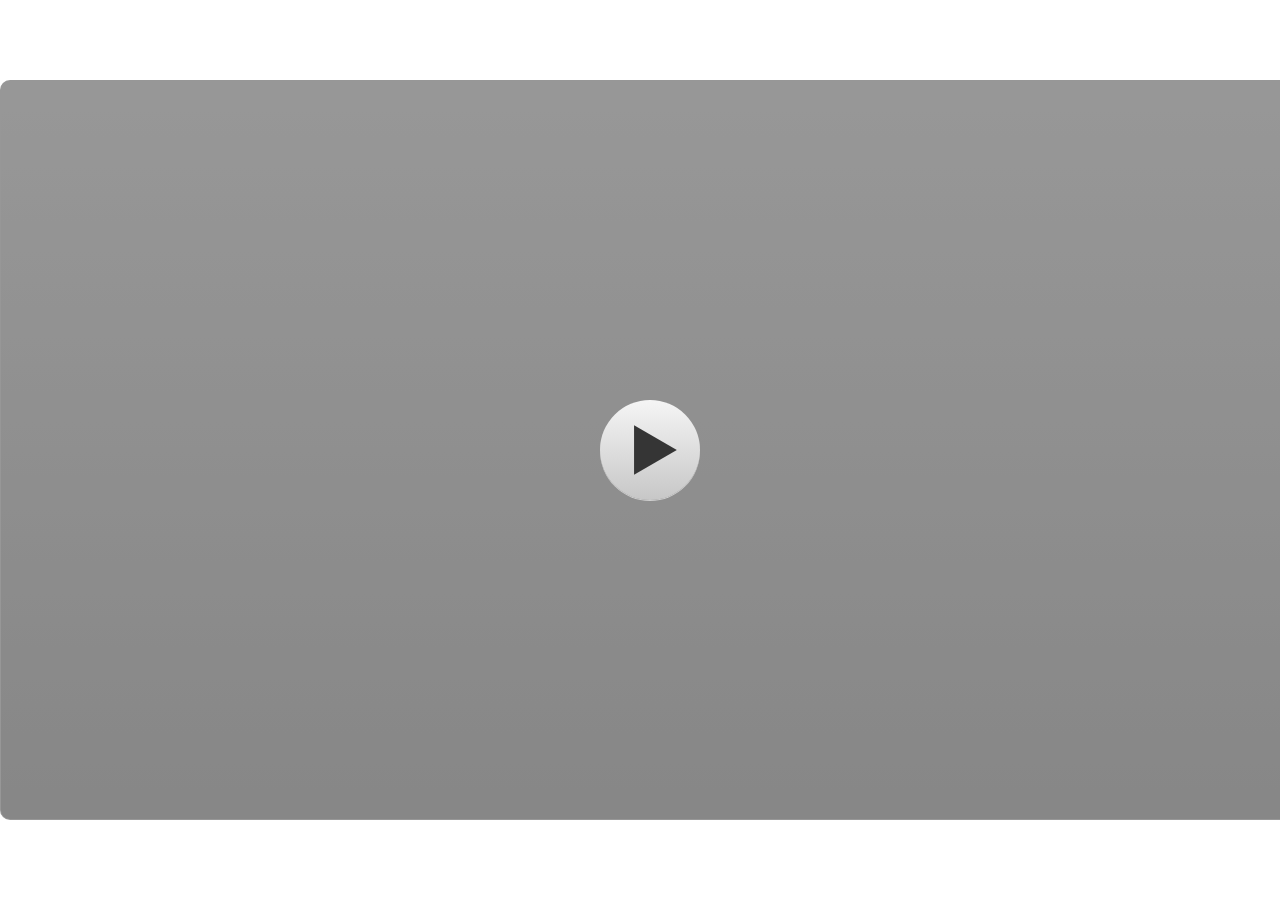
<file: index.html>
<!DOCTYPE html>
<html lang="en-US">
<head>
  <meta charset="utf-8">
  <!-- Created using Storyline 3 - http://www.articulate.com  -->
  <!-- version: 3.12.24693.0 -->
  <title>MPI Belia Puisi Rakyat_Satria Jayadi</title>
  <meta http-equiv="x-ua-compatible" content="IE=edge" />
  <meta name="viewport" content="width=device-width, initial-scale=1.0, user-scalable=no, shrink-to-fit=no, minimal-ui" />
  <meta name="apple-mobile-web-app-capable" content="yes" />
  <style>
    html, body { height: 100%; padding: 0; margin: 0 }
    #app { height: 100%; width: 100%; }
  </style>
  
  <script>window.THREE = { };</script>
</head>
<body style="background: #FFFFFF" class="cs-HTML theme-classic">
  <!-- 360 -->
  <script>!function(e){function n(e,i){return e.test(i)}function i(e){var i=e||navigator.userAgent,o=i.split("[FBAN");if(void 0!==o[1]&&(i=o[0]),this.apple={phone:n(t,i),ipod:n(d,i),tablet:!n(t,i)&&n(s,i),device:n(t,i)||n(d,i)||n(s,i)},this.amazon={phone:n(h,i),tablet:!n(h,i)&&n(a,i),device:n(h,i)||n(a,i)},this.android={phone:n(h,i)||n(b,i),tablet:!n(h,i)&&!n(b,i)&&(n(a,i)||n(r,i)),device:n(h,i)||n(a,i)||n(b,i)||n(r,i)},this.windows={phone:n(l,i),tablet:n(p,i),device:n(l,i)||n(p,i)},this.other={blackberry:n(f,i),blackberry10:n(u,i),opera:n(c,i),firefox:n(A,i),chrome:n(w,i),device:n(f,i)||n(u,i)||n(c,i)||n(A,i)||n(w,i)},this.seven_inch=n(v,i),this.any=this.apple.device||this.android.device||this.windows.device||this.other.device||this.seven_inch,this.phone=this.apple.phone||this.android.phone||this.windows.phone,this.tablet=this.apple.tablet||this.android.tablet||this.windows.tablet,"undefined"==typeof window)return this}function o(){var e=new i;return e.Class=i,e}var t=/iPhone/i,d=/iPod/i,s=/iPad/i,b=/(?=.*\bAndroid\b)(?=.*\bMobile\b)/i,r=/Android/i,h=/(?=.*\bAndroid\b)(?=.*\bSD4930UR\b)/i,a=/(?=.*\bAndroid\b)(?=.*\b(?:KFOT|KFTT|KFJWI|KFJWA|KFSOWI|KFTHWI|KFTHWA|KFAPWI|KFAPWA|KFARWI|KFASWI|KFSAWI|KFSAWA)\b)/i,l=/IEMobile/i,p=/(?=.*\bWindows\b)(?=.*\bARM\b)/i,f=/BlackBerry/i,u=/BB10/i,c=/Opera Mini/i,w=/(CriOS|Chrome)(?=.*\bMobile\b)/i,A=/(?=.*\bFirefox\b)(?=.*\bMobile\b)/i,v=new RegExp("(?:Nexus 7|BNTV250|Kindle Fire|Silk|GT-P1000)","i");"undefined"!=typeof module&&module.exports&&"undefined"==typeof window?module.exports=i:"undefined"!=typeof module&&module.exports&&"undefined"!=typeof window?module.exports=o():"function"==typeof define&&define.amd?define("isMobile",[],e.isMobile=o()):e.isMobile=o()}(this);
    window.isMobile.apple.tablet = window.isMobile.apple.tablet ||
      (navigator.platform === 'MacIntel' && navigator.maxTouchPoints > 1);
    window.isMobile.apple.device = window.isMobile.apple.device || window.isMobile.apple.tablet;
    window.isMobile.tablet = window.isMobile.tablet || window.isMobile.apple.tablet;
    window.isMobile.any = window.isMobile.any || window.isMobile.apple.tablet;
  </script>

  <div id="focus-sink" aria-hidden="true" tabIndex="-1"></div>

  <div id="preso"></div>
  <script>
    window.DS = {};
    window.globals = {
      DATA_PATH_BASE: '',
      HAS_FRAME: true,
      HAS_SLIDE: true,

      lmsPresent: false,
      tinCanPresent: false,
      cmi5Present: false,
      aoSupport: false,
      scale: 'noscale',
      captureRc: false,
      browserSize: 'optimal',
      bgColor: '#FFFFFF',
      features: 'AccessibleText,SettingsControl,TextStyleHyperlinks',
      themeName: 'classic',
      preloaderColor: '#FFFFFF',
      suppressAnalytics: false,
      productChannel: 'perpetual',
      publishSource: 'storyline',
      aid: '',
      cid: '8eaedd85-2175-448c-abd9-ef5f1b369967',
      playerVersion: '3.12.24693.0',
      maxIosVideoElements: 5,

      
      parseParams: function(qs) {
        if (window.globals.parsedParams != null) {
          return window.globals.parsedParams;
        }
        qs = (qs || window.location.search.substr(1)).split('+').join(' ');
        var params = {},
            tokens,
            re = /[?&]?([^=]+)=([^&]*)/g;

        while (tokens = re.exec(qs)) {
          params[decodeURIComponent(tokens[1]).trim()] =
            decodeURIComponent(tokens[2]).trim();
        }
        window.globals.parsedParams = params;
        return params;
      }

    };

    (function() {

      var classTypes = [ 'desktop', 'mobile', 'phone', 'tablet' ];

      var addDeviceClasses = function(prefix, testObj) {
        var curr, i;
        for (i = 0; i < classTypes.length; i++) {
          curr = classTypes[i];
          if (testObj[curr]) {
            document.body.classList.add(prefix + curr);
          }
        }
      };

      var params = window.globals.parseParams(),
          isDevicePreview = params.devicepreview === '1',
          isPhoneOverride = params.deviceType === 'phone' || (isDevicePreview && params.phone == '1'),
          isTabletOverride = (params.deviceType === 'tablet' || isDevicePreview) && !isPhoneOverride,
          isMobileOverride = isPhoneOverride || isTabletOverride;

      var deviceView = {
        desktop: !window.isMobile.any && !isMobileOverride,
        mobile: window.isMobile.any || isMobileOverride,
        phone: isPhoneOverride || (window.isMobile.phone && !isTabletOverride),
        tablet: isTabletOverride || window.isMobile.tablet
      };

      window.globals.deviceView = deviceView;
      window.isMobile.desktop = !window.isMobile.any;
      window.isMobile.mobile = window.isMobile.any;

      addDeviceClasses('view-', deviceView);

    })();
  </script>
  
  <script src='story_content/user.js' type=text/javascript></script>
  <div class="slide-loader"></div>

  <script type="text/javascript">
    if (window.globals.deviceView.isMobile) { var doc = document, loader = doc.body.querySelector('.slide-loader'); [ 1, 2, 3 ].forEach(function(n) { var d = doc.createElement('div'); d.style.backgroundColor = window.globals.preloaderColor; d.classList.add('mobile-loader-dot'); d.classList.add('dot' + n); loader.appendChild(d); }); }
  </script>

  <div class="mobile-load-title-overlay" style="display: none">
    <div class="mobile-load-title">MPI Belia Puisi Rakyat_Satria Jayadi</div>
  </div>

  <div class="mobile-chrome-warning"></div>

  <script>
    
    if (window.autoSpider && window.vInterfaceObject) {
      document.querySelector('.mobile-load-title-overlay').style.display = 'none';
    }
  </script>

  

  <link rel="stylesheet" href="html5/data/css/output.min.css" data-noprefix />
</body>
<script src="html5/lib/scripts/bootstrapper.min.js"></script>
</html>
</file>
<file: html5/data/css/output.min.css>
@font-face {
  font-family: 'Open SansBold CharsBold0A802EC8';
  src: url('[data-uri]');
  font-style: normal;
  font-weight: normal;
}
@font-face {
  font-family: 'Open Sans Charset1_ 5w7E1CBB9B9';
  src: url('[data-uri]');
  font-style: normal;
  font-weight: normal;
}
@font-face {
  font-family: 'Clarendon Blk BT CharseFBDAA42D';
  src: url('[data-uri]');
  font-style: normal;
  font-weight: normal;
}
@font-face {
  font-family: 'Clarendon Blk BTBolBold6076CCD5';
  src: url('[data-uri]');
  font-style: normal;
  font-weight: normal;
}
.cs-npnxnanbnsnfns00000000001 .cs-infopanel  {
  box-shadow: 0 1px 0 rgba(184, 184, 184, 1);
  background: rgba(255, 255, 255, 1);
}
.cs-npnxnanbnsnfns00000000001 .cs-infopanel .cs-link {
  color: rgba(124, 34, 128, 1);
}
.cs-npnxnanbnsnfns00000000001 .cs-infopanel .cs-link:hover {
  color: rgba(0, 0, 238, 1);
}
.cs-npnxnanbnsnfns00000000001 .cs-infopanel .cs-name {
  color: rgba(68, 68, 68, 1);
}
.cs-npnxnanbnsnfns00000000001 .cs-infopanel .cs-title {
  color: rgba(153, 153, 153, 1);
}
.cs-npnxnanbnsnfns00000000001 .cs-infopanelpopup  {
  box-shadow: 0 1px 0 rgba(184, 184, 184, 1);
  background: linear-gradient(180deg, rgba(233, 233, 233, 1) 0%, rgba(207, 207, 207, 1) 100%);
}
.cs-npnxnanbnsnfns00000000001 .cs-infopanelpopup .cs-link {
  color: rgba(124, 34, 128, 1);
}
.cs-npnxnanbnsnfns00000000001 .cs-infopanelpopup .cs-link:hover {
  color: rgba(0, 0, 238, 1);
}
.cs-npnxnanbnsnfns00000000001 .cs-infopanelpopup .cs-name {
  color: rgba(68, 68, 68, 1);
}
.cs-npnxnanbnsnfns00000000001 .cs-infopanelpopup .cs-bio {
  color: rgba(153, 153, 153, 1);
}
.cs-npnxnanbnsnfns00000000001 .cs-timer  {
  color: rgba(85, 85, 85, 1);
}
.cs-npnxnanbnsnfns00000000001 .cs-duration stop:first-child {
  stop-color: rgba(0, 215, 255, 1);
}
.cs-npnxnanbnsnfns00000000001 .cs-duration stop:last-child {
  stop-color: rgba(0, 171, 255, 1);
}
.cs-npnxnanbnsnfns00000000001 .cs-elapsed stop:first-child {
  stop-color: rgba(254, 227, 71, 1);
}
.cs-npnxnanbnsnfns00000000001 .cs-elapsed stop:last-child {
  stop-color: rgba(252, 204, 42, 1);
}
.cs-npnxnanbnsnfns00000000001 .cs-timer .cs-pie .cs-innerstroke {
  stroke: rgba(199, 199, 199, 1);
}
.cs-npnxnanbnsnfns00000000001 .cs-timer .cs-pie .cs-innerborder {
  stroke: rgba(255, 255, 255, 1);
}
.cs-npnxnanbnsnfns00000000001 .cs-window  {
  box-shadow: 0 8px 5px rgba(0, 0, 0, 0.2);
  border-color: rgba(234, 234, 234, 1);
  background: rgba(243, 243, 243, 1);
  color: rgba(85, 85, 85, 1);
}
.cs-npnxnanbnsnfns00000000001 .cs-window .cs-diva {
  border-color: rgba(247, 247, 247, 1);
}
.cs-npnxnanbnsnfns00000000001 .cs-window .cs-divb {
  border-color: rgba(211, 211, 211, 1);
}
.cs-npnxnanbnsnfns00000000001 .cs-editor .cs-editor-slide {
  color: rgba(85, 85, 85, 1);
}
.cs-npnxnanbnsnfns00000000001 .cs-editor .cs-editor-html {
  color: rgba(68, 68, 68, 1);
}
.cs-npnxnanbnsnfns00000000001 .cs-editor .cs-editor-button {
  text-shadow: 0 1px 0 rgba(240, 240, 240, 1);
  color: rgba(53, 53, 53, 1);
  border-color: rgba(177, 177, 177, 1);
  background: linear-gradient(180deg, rgba(245, 245, 245, 1) 0%, rgba(199, 199, 199, 1) 100%);
}
.cs-npnxnanbnsnfns00000000001 .cs-editor .cs-editor-button:hover {
  background: linear-gradient(180deg, rgba(242, 242, 242, 1) 0%, rgba(175, 175, 175, 1) 100%);
}
.cs-npnxnanbnsnfns00000000001 .cs-editor .cs-editor-button:active {
  background: linear-gradient(180deg, rgba(199, 199, 199, 1) 0%, rgba(244, 244, 244, 1) 100%);
}
.cs-npnxnanbnsnfns00000000001 .cs-listitem  {
  color: rgba(53, 53, 53, 1);
  border-color: rgba(223, 223, 223, 1);
}
.cs-npnxnanbnsnfns00000000001 .cs-listitem.cs-viewed {
  color: rgba(144, 144, 144, 1);
}
.cs-npnxnanbnsnfns00000000001 .cs-listitem.cs-selected {
  color: rgba(53, 53, 53, 1);
  background: rgba(192, 226, 241, 1);
}
.cs-npnxnanbnsnfns00000000001 .cs-listitem.cs-selected:hover {
  background: rgba(192, 226, 241, 1);
}
.cs-npnxnanbnsnfns00000000001 .cs-listitem.cs-selected.hover {
  background: rgba(192, 226, 241, 1);
}
.cs-npnxnanbnsnfns00000000001 .cs-listitem.cs-selected:focus {
  background: rgba(192, 226, 241, 1);
}
.cs-npnxnanbnsnfns00000000001 .cs-listitem .cs-icon-carrot {
  fill: rgba(53, 53, 53, 1);
}
.cs-npnxnanbnsnfns00000000001 .cs-listitem .cs-icon-carrot .cs-shadow {
  fill: rgba(255, 255, 255, 1);
}
.cs-npnxnanbnsnfns00000000001 .cs-listitem:hover {
  background: rgba(230, 230, 230, 1);
}
.cs-npnxnanbnsnfns00000000001 .cs-listitem.hover {
  background: rgba(230, 230, 230, 1);
}
.cs-npnxnanbnsnfns00000000001 .cs-listitem:focus {
  background: rgba(230, 230, 230, 1);
}
.cs-npnxnanbnsnfns00000000001 .cs-glossary  {
  color: rgba(53, 53, 53, 1);
}
.cs-npnxnanbnsnfns00000000001 .cs-glossary .cs-scrolling-panel {
  background: rgba(231, 231, 231, 1);
}
.cs-npnxnanbnsnfns00000000001 .cs-glossary .cs-term.cs-selected .cs-choice-list-trigger {
  color: rgba(53, 53, 53, 1);
  background: rgba(192, 226, 241, 1);
}
.cs-npnxnanbnsnfns00000000001 .cs-glossary .cs-term.cs-selected .cs-choice-list-trigger:focus {
  color: rgba(53, 53, 53, 1);
  background: rgba(192, 226, 241, 1);
}
.cs-npnxnanbnsnfns00000000001 .cs-glossary .cs-term:hover .cs-choice-list-trigger {
  background: rgba(230, 230, 230, 1);
}
.cs-npnxnanbnsnfns00000000001 .cs-glossary .cs-term.hover .cs-choice-list-trigger {
  background: rgba(230, 230, 230, 1);
}
.cs-npnxnanbnsnfns00000000001 .cs-glossary .cs-term .cs-choice-list-trigger:focus {
  background: rgba(230, 230, 230, 1);
}
.cs-npnxnanbnsnfns00000000001 .cs-glossary .cs-diva {
  border-color: rgba(226, 226, 226, 1);
}
.cs-npnxnanbnsnfns00000000001 .cs-glossary .cs-divb {
  border-color: rgba(226, 226, 226, 1);
}
.cs-npnxnanbnsnfns00000000001 .cs-glossary .cs-divc {
  border-color: rgba(250, 250, 250, 1);
}
.cs-npnxnanbnsnfns00000000001 .cs-glossary .cs-heading {
  color: rgba(68, 68, 68, 1);
}
.cs-npnxnanbnsnfns00000000001 .cs-resource .cs-separator {
  border-color: rgba(224, 224, 224, 1);
}
.cs-npnxnanbnsnfns00000000001 .cs-outline  {
  color: rgba(68, 68, 68, 1);
}
.cs-npnxnanbnsnfns00000000001 .cs-outline .cs-diva {
  border-color: rgba(198, 198, 198, 1);
}
.cs-npnxnanbnsnfns00000000001 .cs-outline .cs-divb {
  border-color: rgba(249, 249, 249, 1);
}
.cs-npnxnanbnsnfns00000000001 .cs-outline .cs-divc {
  border-color: rgba(225, 225, 225, 1);
}
.cs-npnxnanbnsnfns00000000001 .cs-outline .cs-search-filter:hover {
  color: rgba(0, 0, 238, 1);
}
.cs-npnxnanbnsnfns00000000001 .cs-outline .cs-search-filter.hover {
  color: rgba(0, 0, 238, 1);
}
.cs-npnxnanbnsnfns00000000001 .cs-transcript  {
  color: rgba(68, 68, 68, 1);
}
.cs-npnxnanbnsnfns00000000001 .cs-transcript .cs-div {
  border-color: rgba(225, 225, 225, 1);
}
.cs-npnxnanbnsnfns00000000001 .cs-tabs:not(.topmenu-item) {
  color: rgba(85, 85, 85, 1);
}
.cs-npnxnanbnsnfns00000000001 .cs-tabs .cs-inner-button:not(.topmenu-item) {
  text-shadow: 0 1px 0 rgba(240, 240, 240, 1);
}
.cs-npnxnanbnsnfns00000000001 .cs-tabs:hover:not(.topmenu-item) {
  color: rgba(51, 51, 51, 1);
}
.cs-npnxnanbnsnfns00000000001 .cs-tabs.cs-selected {
  background: rgba(243, 243, 243, 1);
  color: rgba(51, 51, 51, 1);
}
.cs-npnxnanbnsnfns00000000001 .cs-seekcontrol  {
  background: linear-gradient(180deg, rgba(245, 245, 245, 1) 0%, rgba(199, 199, 199, 1) 100%);
  border-color: rgba(177, 177, 177, 1);
}
.cs-npnxnanbnsnfns00000000001 .cs-seekcontrol .cs-button:hover .cs-icon {
  fill: rgba(85, 85, 85, 1);
}
.cs-npnxnanbnsnfns00000000001 .cs-seekcontrol .cs-button.hover .cs-icon {
  fill: rgba(85, 85, 85, 1);
}
.cs-npnxnanbnsnfns00000000001 .cs-seekcontrol .cs-button .cs-icon-shadow {
  fill: rgba(240, 240, 240, 1);
}
.cs-npnxnanbnsnfns00000000001 .cs-seekcontrol .cs-button .cs-icon {
  fill: rgba(45, 45, 45, 1);
}
.cs-npnxnanbnsnfns00000000001 .cs-seekcontrol .cs-seek .cs-fill {
  background: rgba(255, 255, 255, 1);
}
.cs-npnxnanbnsnfns00000000001 .cs-seekcontrol .cs-seek {
  background: rgba(231, 231, 231, 1);
  border-color: rgba(184, 184, 184, 1);
}
.cs-npnxnanbnsnfns00000000001 .cs-searchinput .cs-input {
  color: rgba(138, 138, 138, 1);
  border-color: rgba(173, 173, 173, 1);
  background: rgba(223, 223, 223, 1);
}
.cs-npnxnanbnsnfns00000000001 .cs-searchinput .cs-input:focus {
  color: rgba(51, 51, 51, 1);
  background: rgba(250, 250, 250, 1);
}
.cs-npnxnanbnsnfns00000000001 .cs-searchinput .cs-input:hover {
  box-shadow: inset 0 0 1px 0 rgba(107, 248, 255, 1);
}
.cs-npnxnanbnsnfns00000000001 .cs-searchinput .cs-input.hover {
  box-shadow: inset 0 0 1px 0 rgba(107, 248, 255, 1);
}
.cs-npnxnanbnsnfns00000000001 .cs-searchinput .cs-button .cs-icon {
  fill: rgba(138, 138, 138, 1);
}
.cs-npnxnanbnsnfns00000000001 .cs-searchinput .cs-button:hover {
  fill: linear-gradient(180deg, rgba(245, 245, 245, 1) 0%, rgba(199, 199, 199, 1) 100%);
}
.cs-npnxnanbnsnfns00000000001 .cs-searchinput .cs-button.hover {
  fill: linear-gradient(180deg, rgba(245, 245, 245, 1) 0%, rgba(199, 199, 199, 1) 100%);
}
.cs-npnxnanbnsnfns00000000001 .cs-menu  {
  box-shadow: 0 1px 0 rgba(184, 184, 184, 1);
  background: rgba(243, 243, 243, 1);
}
.cs-npnxnanbnsnfns00000000001 .cs-topmenu-item.active .cs-tab {
  background: rgba(243, 243, 243, 1);
}
.cs-npnxnanbnsnfns00000000001 .cs-logo  {
  box-shadow: 0 1px 0 rgba(184, 184, 184, 1);
  background: rgba(255, 255, 255, 1);
}
.cs-npnxnanbnsnfns00000000001 .cs-checkbox  {
  color: rgba(68, 68, 68, 1);
}
.cs-npnxnanbnsnfns00000000001 .cs-checkbox:hover {
  border-color: rgba(107, 248, 255, 1);
}
.cs-npnxnanbnsnfns00000000001 .cs-checkbox.hover {
  border-color: rgba(107, 248, 255, 1);
}
.cs-npnxnanbnsnfns00000000001 .cs-checkbox .cs-box {
  color: rgba(255, 255, 255, 1);
  border-color: rgba(184, 184, 184, 1);
}
.cs-npnxnanbnsnfns00000000001 .cs-checkbox .cs-box:checked::after {
  color: rgba(51, 204, 0, 1);
}
.cs-npnxnanbnsnfns00000000001 .cs-checkbox .cs-box.checked.after {
  color: rgba(51, 204, 0, 1);
}
.cs-npnxnanbnsnfns00000000001 .cs-button  {
  text-shadow: 0 1px 0 rgba(240, 240, 240, 1);
  color: rgba(53, 53, 53, 1);
  border-color: rgba(177, 177, 177, 1);
  background: linear-gradient(180deg, rgba(245, 245, 245, 1) 0%, rgba(199, 199, 199, 1) 100%);
  box-shadow: 0 1px 0 rgba(207, 207, 207, 1);
}
.cs-npnxnanbnsnfns00000000001 .cs-button .cs-icon {
  fill: rgba(53, 53, 53, 1);
}
.cs-npnxnanbnsnfns00000000001 .cs-button .cs-icon-shadow {
  fill: rgba(240, 240, 240, 1);
}
.cs-npnxnanbnsnfns00000000001 .cs-button:hover {
  background: linear-gradient(180deg, rgba(242, 242, 242, 1) 0%, rgba(175, 175, 175, 1) 100%);
}
.cs-npnxnanbnsnfns00000000001 .cs-button.hover {
  background: linear-gradient(180deg, rgba(242, 242, 242, 1) 0%, rgba(175, 175, 175, 1) 100%);
}
.cs-npnxnanbnsnfns00000000001 .cs-button:active {
  background: linear-gradient(180deg, rgba(199, 199, 199, 1) 0%, rgba(244, 244, 244, 1) 100%);
}
.cs-npnxnanbnsnfns00000000001 .cs-button.cs-disabled:hover {
  background: linear-gradient(180deg, rgba(245, 245, 245, 1) 0%, rgba(199, 199, 199, 1) 100%);
}
.cs-npnxnanbnsnfns00000000001 .cs-button.cs-disabled.hover {
  background: linear-gradient(180deg, rgba(245, 245, 245, 1) 0%, rgba(199, 199, 199, 1) 100%);
}
.cs-npnxnanbnsnfns00000000001 .cs-button.cs-disabled:active {
  background: linear-gradient(180deg, rgba(245, 245, 245, 1) 0%, rgba(199, 199, 199, 1) 100%);
}
.cs-npnxnanbnsnfns00000000001 .cs-button.cs-volume:hover {
  background: linear-gradient(180deg, rgba(245, 245, 245, 1) 0%, rgba(199, 199, 199, 1) 100%);
}
.cs-npnxnanbnsnfns00000000001 .cs-button.cs-volume.hover {
  background: linear-gradient(180deg, rgba(245, 245, 245, 1) 0%, rgba(199, 199, 199, 1) 100%);
}
.cs-npnxnanbnsnfns00000000001 .cs-button.cs-volume:active {
  background: linear-gradient(180deg, rgba(245, 245, 245, 1) 0%, rgba(199, 199, 199, 1) 100%);
}
.cs-npnxnanbnsnfns00000000001.cs-base  {
  color: rgba(85, 85, 85, 1);
  border-color: rgba(233, 233, 233, 1);
  background: linear-gradient(180deg, rgba(233, 233, 233, 1) 0%, rgba(207, 207, 207, 1) 100%);
}
.cs-npnxnanbnsnfns00000000001.cs-base .cs-separator .cs-diva {
  background: rgba(211, 211, 211, 1);
}
.cs-npnxnanbnsnfns00000000001.cs-base .cs-separator .cs-divb {
  background: rgba(247, 247, 247, 1);
}
.cs-npnxnanbnsnfns00000000001.cs-base .cs-topmenu-item.active .cs-tab {
  border-color: rgba(211, 211, 211, 1);
}
.cs-npnxnanbnsnfns00000000001.cs-base .cs-topmenu-item.active .cs-panel {
  border-color: rgba(211, 211, 211, 1);
}
.cs-npnxnanbnsnfns00000000001.cs-base .cs-left {
  background: linear-gradient(180deg, rgba(219, 219, 219, 1) 0%, rgba(195, 195, 195, 1) 100%);
}
.cs-npnxnanbnsnfns00000000001.cs-base .cs-area-primary .cs-slide-container {
  background: linear-gradient(180deg, rgba(233, 233, 233, 1) 0%, rgba(207, 207, 207, 1) 100%);
}
.cs-npnxnanbnsnfns00000000001 .cs-volume::-moz-range-thumb {
  border-color: rgba(165, 165, 165, 1);
  box-shadow: inset 0 0 1px 0 rgba(212, 212, 212, 1);
  background: rgba(200, 200, 200, 1);
}
.cs-npnxnanbnsnfns00000000001 .cs-volume::-ms-thumb {
  border-color: rgba(165, 165, 165, 1);
  box-shadow: inset 0 0 1px 0 rgba(212, 212, 212, 1);
  background: rgba(200, 200, 200, 1);
}
.cs-npnxnanbnsnfns00000000001 .cs-volume::-webkit-slider-thumb {
  border-color: rgba(165, 165, 165, 1);
  box-shadow: inset 0 0 1px 0 rgba(212, 212, 212, 1);
  background: rgba(200, 200, 200, 1);
}
.cs-npnxnanbnsnfns00000000001 .cs-volume::-moz-range-track {
  border-color: rgba(242, 242, 242, 1);
  background: linear-gradient(180deg, rgba(188, 188, 188, 1) 0%, rgba(188, 188, 188, 1) 50.196%, rgba(195, 195, 195, 1) 100%);
}
.cs-npnxnanbnsnfns00000000001 .cs-volume::-ms-track {
  border-color: rgba(242, 242, 242, 1);
  background: linear-gradient(180deg, rgba(188, 188, 188, 1) 0%, rgba(188, 188, 188, 1) 50.196%, rgba(195, 195, 195, 1) 100%);
}
.cs-npnxnanbnsnfns00000000001 .cs-volume::-webkit-slider-runnable-track {
  border-color: rgba(242, 242, 242, 1);
  background: linear-gradient(180deg, rgba(188, 188, 188, 1) 0%, rgba(188, 188, 188, 1) 50.196%, rgba(195, 195, 195, 1) 100%);
}
body.show-focus .tab-focus-box {
  border-color: rgba(255, 255, 0, 1);
}
.skipnav {
  border-color: rgba(255, 255, 0, 1);
}
.fn-npnxnanbsnfns00000000001 {
  font-family: 'Open SansD6FFC9F9';
  -webkit-font-variant-ligatures: no-common-ligatures;
  font-variant-ligatures: no-common-ligatures;
}
.fn-pxabnsnfns00000000001 {
  font-family: 'Open SansD6FFC9F9';
  -webkit-font-variant-ligatures: no-common-ligatures;
  font-variant-ligatures: no-common-ligatures;
}
.fn-npxnabnsnfns00000000001 {
  font-family: 'Open SansD6FFC9F9';
  -webkit-font-variant-ligatures: no-common-ligatures;
  font-variant-ligatures: no-common-ligatures;
}
.fn-npnxnanbnsnfns00000000001 {
  font-family: 'Open SansD6FFC9F9';
  -webkit-font-variant-ligatures: no-common-ligatures;
  font-variant-ligatures: no-common-ligatures;
}
.fn-pxabnsnfns00000000000 {
  font-family: 'Open SansD6FFC9F9';
  -webkit-font-variant-ligatures: no-common-ligatures;
  font-variant-ligatures: no-common-ligatures;
}
@font-face {
  font-family: 'Open SansD6FFC9F9';
  src: url('[data-uri]');
  font-style: normal;
  font-weight: bold;
}
@font-face {
  font-family: 'Open SansD6FFC9F9';
  src: url('[data-uri]');
  font-style: normal;
  font-weight: normal;
}
.cs-InvalidPromptSlide .cs-5ssJp4RrYTl-InvalidPromptSlide-btn0 {
  color: rgba(53, 53, 53, 1);
  border-color: rgba(177, 177, 177, 1);
  background: linear-gradient(180deg, rgba(245, 245, 245, 1) 0%, rgba(199, 199, 199, 1) 100%);
  text-shadow: 0 1px 0 rgba(240, 240, 240, 1);
}
.cs-InvalidPromptSlide .cs-5ssJp4RrYTl-InvalidPromptSlide-btn0 .cs-html {
  color: rgba(68, 68, 68, 1);
}
.cs-InvalidPromptSlide .cs-5ssJp4RrYTl-InvalidPromptSlide-btn0 .cs-slide {
  border-color: rgba(85, 85, 85, 1);
}
.cs-InvalidPromptSlide .cs-5ssJp4RrYTl-InvalidPromptSlide-btn0:hover {
  background: linear-gradient(180deg, rgba(242, 242, 242, 1) 0%, rgba(175, 175, 175, 1) 100%);
}
.cs-InvalidPromptSlide .cs-5ssJp4RrYTl-InvalidPromptSlide-btn0:active {
  background: linear-gradient(180deg, rgba(199, 199, 199, 1) 0%, rgba(244, 244, 244, 1) 100%);
}
.cs-PrintPromptSlide .cs-5ssJp4RrYTl-PrintPromptSlide-btn0 {
  color: rgba(53, 53, 53, 1);
  border-color: rgba(177, 177, 177, 1);
  background: linear-gradient(180deg, rgba(245, 245, 245, 1) 0%, rgba(199, 199, 199, 1) 100%);
  text-shadow: 0 1px 0 rgba(240, 240, 240, 1);
}
.cs-PrintPromptSlide .cs-5ssJp4RrYTl-PrintPromptSlide-btn0 .cs-html {
  color: rgba(68, 68, 68, 1);
}
.cs-PrintPromptSlide .cs-5ssJp4RrYTl-PrintPromptSlide-btn0 .cs-slide {
  border-color: rgba(85, 85, 85, 1);
}
.cs-PrintPromptSlide .cs-5ssJp4RrYTl-PrintPromptSlide-btn0:hover {
  background: linear-gradient(180deg, rgba(242, 242, 242, 1) 0%, rgba(175, 175, 175, 1) 100%);
}
.cs-PrintPromptSlide .cs-5ssJp4RrYTl-PrintPromptSlide-btn0:active {
  background: linear-gradient(180deg, rgba(199, 199, 199, 1) 0%, rgba(244, 244, 244, 1) 100%);
}
.cs-ScrollPromptSlide .cs-5ssJp4RrYTl-ScrollPromptSlide-btn0 {
  color: rgba(53, 53, 53, 1);
  border-color: rgba(177, 177, 177, 1);
  background: linear-gradient(180deg, rgba(245, 245, 245, 1) 0%, rgba(199, 199, 199, 1) 100%);
  text-shadow: 0 1px 0 rgba(240, 240, 240, 1);
}
.cs-ScrollPromptSlide .cs-5ssJp4RrYTl-ScrollPromptSlide-btn0 .cs-html {
  color: rgba(68, 68, 68, 1);
}
.cs-ScrollPromptSlide .cs-5ssJp4RrYTl-ScrollPromptSlide-btn0 .cs-slide {
  border-color: rgba(85, 85, 85, 1);
}
.cs-ScrollPromptSlide .cs-5ssJp4RrYTl-ScrollPromptSlide-btn0:hover {
  background: linear-gradient(180deg, rgba(242, 242, 242, 1) 0%, rgba(175, 175, 175, 1) 100%);
}
.cs-ScrollPromptSlide .cs-5ssJp4RrYTl-ScrollPromptSlide-btn0:active {
  background: linear-gradient(180deg, rgba(199, 199, 199, 1) 0%, rgba(244, 244, 244, 1) 100%);
}
.cs-ResumePromptSlide .cs-5ssJp4RrYTl-ResumePromptSlide-btn0 {
  color: rgba(53, 53, 53, 1);
  border-color: rgba(177, 177, 177, 1);
  background: linear-gradient(180deg, rgba(245, 245, 245, 1) 0%, rgba(199, 199, 199, 1) 100%);
  text-shadow: 0 1px 0 rgba(240, 240, 240, 1);
}
.cs-ResumePromptSlide .cs-5ssJp4RrYTl-ResumePromptSlide-btn0 .cs-html {
  color: rgba(68, 68, 68, 1);
}
.cs-ResumePromptSlide .cs-5ssJp4RrYTl-ResumePromptSlide-btn0 .cs-slide {
  border-color: rgba(85, 85, 85, 1);
}
.cs-ResumePromptSlide .cs-5ssJp4RrYTl-ResumePromptSlide-btn0:hover {
  background: linear-gradient(180deg, rgba(242, 242, 242, 1) 0%, rgba(175, 175, 175, 1) 100%);
}
.cs-ResumePromptSlide .cs-5ssJp4RrYTl-ResumePromptSlide-btn0:active {
  background: linear-gradient(180deg, rgba(199, 199, 199, 1) 0%, rgba(244, 244, 244, 1) 100%);
}
.cs-ResumePromptSlide .cs-5ssJp4RrYTl-ResumePromptSlide-btn1 {
  color: rgba(53, 53, 53, 1);
  border-color: rgba(177, 177, 177, 1);
  background: linear-gradient(180deg, rgba(245, 245, 245, 1) 0%, rgba(199, 199, 199, 1) 100%);
  text-shadow: 0 1px 0 rgba(240, 240, 240, 1);
}
.cs-ResumePromptSlide .cs-5ssJp4RrYTl-ResumePromptSlide-btn1 .cs-html {
  color: rgba(68, 68, 68, 1);
}
.cs-ResumePromptSlide .cs-5ssJp4RrYTl-ResumePromptSlide-btn1 .cs-slide {
  border-color: rgba(85, 85, 85, 1);
}
.cs-ResumePromptSlide .cs-5ssJp4RrYTl-ResumePromptSlide-btn1:hover {
  background: linear-gradient(180deg, rgba(242, 242, 242, 1) 0%, rgba(175, 175, 175, 1) 100%);
}
.cs-ResumePromptSlide .cs-5ssJp4RrYTl-ResumePromptSlide-btn1:active {
  background: linear-gradient(180deg, rgba(199, 199, 199, 1) 0%, rgba(244, 244, 244, 1) 100%);
}
.cs-ExternalInterfaceErrorSlide .cs-buttonOK {
  color: rgba(53, 53, 53, 1);
  border-color: rgba(177, 177, 177, 1);
  background: linear-gradient(180deg, rgba(245, 245, 245, 1) 0%, rgba(199, 199, 199, 1) 100%);
  text-shadow: 0 1px 0 rgba(240, 240, 240, 1);
}
.cs-ExternalInterfaceErrorSlide .cs-buttonOK .cs-html {
  color: rgba(68, 68, 68, 1);
}
.cs-ExternalInterfaceErrorSlide .cs-buttonOK .cs-slide {
  border-color: rgba(85, 85, 85, 1);
}
.cs-ExternalInterfaceErrorSlide .cs-buttonOK:hover {
  background: linear-gradient(180deg, rgba(242, 242, 242, 1) 0%, rgba(175, 175, 175, 1) 100%);
}
.cs-ExternalInterfaceErrorSlide .cs-buttonOK:active {
  background: linear-gradient(180deg, rgba(199, 199, 199, 1) 0%, rgba(244, 244, 244, 1) 100%);
}
</file>
